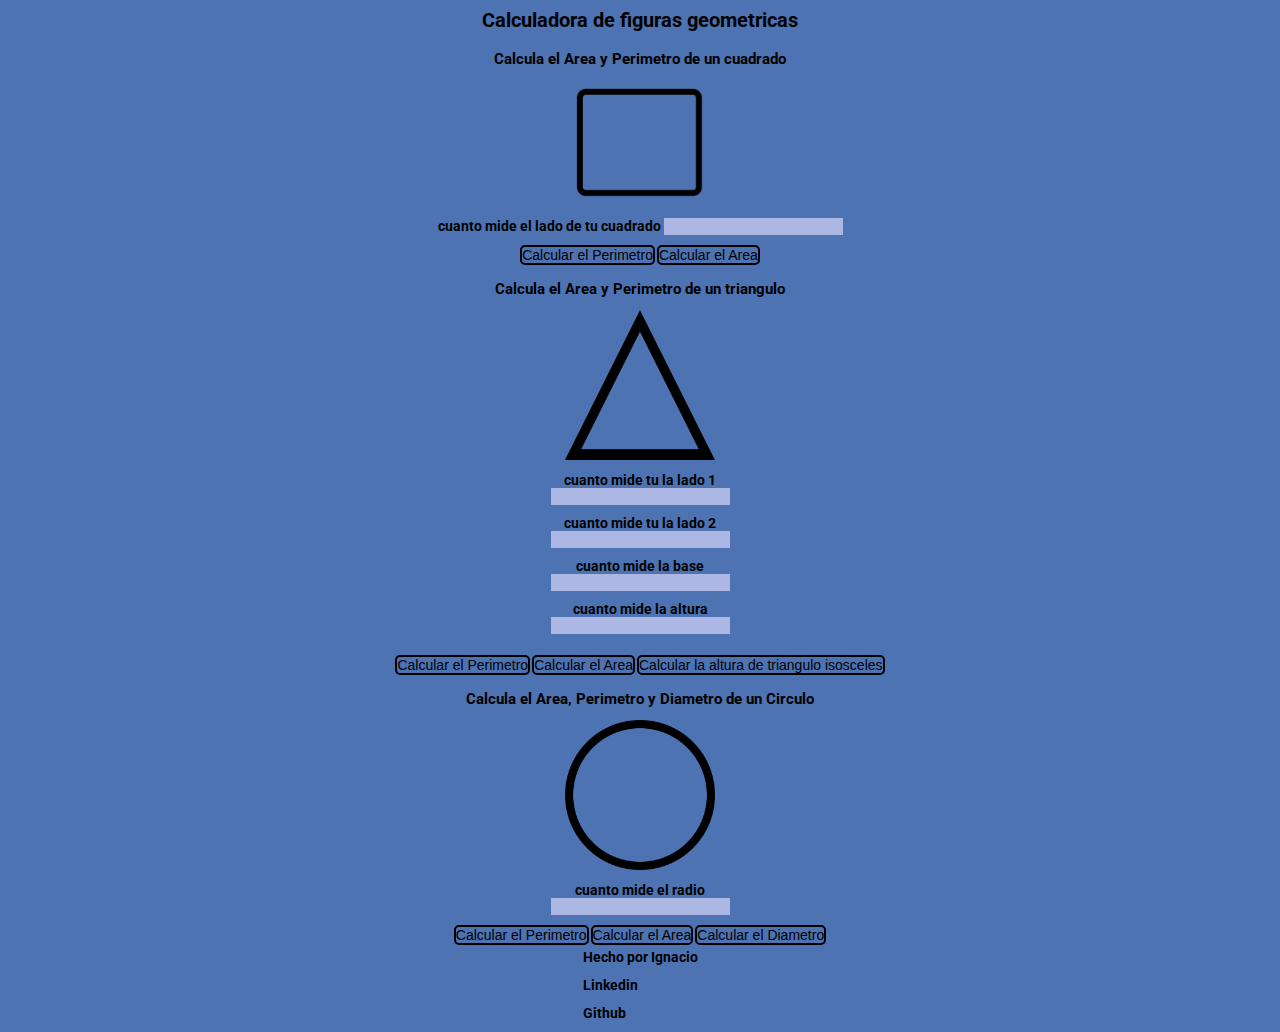
<file: index.html>
<!DOCTYPE html>
<html lang="en">
<head>
    <meta charset="UTF-8">
    <meta http-equiv="X-UA-Compatible" content="IE=edge">
    <meta name="viewport" content="width=device-width, initial-scale=1.0">
    <title>Figuras geometricas</title>
    <link rel="stylesheet" href="style.css">
    <link rel="preconnect" href="https://fonts.googleapis.com">
    <link rel="preconnect" href="https://fonts.gstatic.com" crossorigin>
    <link href="https://fonts.googleapis.com/css2?family=Roboto:wght@300;400&display=swap" rel="stylesheet">
</head>
<body>
    <header>
        <h1>
            Calculadora de figuras geometricas
        </h1>
    </header>

    <section class="section-cuadrado">
        <h2>Calcula el Area y Perimetro de un cuadrado</h2>
        <img src="./img/cuadrado1.png" alt="imagen de un cuadrado">
        <form action="">
            <label for="InputCuadrado">
                cuanto mide el lado de tu cuadrado
            </label>
            <input id="InputCuadrado" type="number" value=""><br>
            <p id="ResultadoCuadrado"></p>
            <button type="button" onclick="calcularPerimetroCuadrado()">Calcular el Perimetro</button>
            <button type="button" onclick="calcularAreaCuadrado()">Calcular el Area</button>
        </form>
    </section>

    <section class="section-triangulo">
        <h2>Calcula el Area y Perimetro de un triangulo</h2>
        <img src="./img/triangulo1.png" alt="imagen de un triangulo">
        <form action="">
            <label for="InputT1">
                cuanto mide tu la lado 1
            </label>
            <input id="InputT1" type="number">

            <br><label for="InputT2">
                cuanto mide tu la lado 2
            </label>
            <input id="InputT2" type="number">

            <br><label for="InputBase">
                cuanto mide la base
            </label>
            <input id="InputBase" type="number">

            <br><label for="InputAltura">
                cuanto mide la altura
            </label>
            <input id="InputAltura" type="number">

            <p id="ResultadoTriangulo"></p>

            <br><button type="button" onclick="calcularPerimetroTriangulo()">Calcular el Perimetro</button>
            <button type="button" onclick="calcularAreaTriangulo()">Calcular el Area</button>
            <button type="button" onclick="calcularAlturaTrianguloIso()">Calcular la altura de triangulo isosceles</button>
        </form>
    </section>

    <section class="section-circulo">
        <h2>Calcula el Area, Perimetro y Diametro de un Circulo</h2>
        <img src="./img/circulo3.png" alt="">
        <form action="">
            <label for="InputRadio">
                cuanto mide el radio
            </label>
            <input id="InputRadio" type="number"><br>

            <p id="ResultadoCirculo"></p>

            <button type="button" onclick="calcularPerimetroCirculo()">Calcular el Perimetro</button>
            <button type="button" onclick="calcularAreaCirculo()">Calcular el Area</button>
            <button type="button" onclick="calcularDiametroCirculo()">Calcular el Diametro</button>
        </form>
    </section>
    <footer>
        <section>
            <ul>
                <li>Hecho por Ignacio</li>
                <li><a href="https://www.linkedin.com/in/freddy-ignacio-colque/">Linkedin</a></li>
                <li><a href="https://github.com/FreddyIgnacio">Github</a></li>
            </ul>
        </section>
    </footer>
    <script src="./figuras.js"></script>
</body>
</html>
</file>
<file: style.css>
*{
    box-sizing: border-box;
    margin: 0;
    padding: 0;
}
html{
    font-size: 62.5%;
    font-family: 'Roboto', sans-serif;
}
body{
    background-color: #2b58a5d6;
}

header{
    position: relative;
    display: flex;
    justify-content: center;
    width: 100%;
    min-width: 320px;
    height: 50px;
    padding-top: 8px;
}

/*Estilos del cuadrado*/
.section-cuadrado{
    position: relative;
    display: flex;
    justify-content: center;
    flex-direction: column;
    text-align: center;
    padding-bottom: 15px;
}
.section-cuadrado label{
    font-size: 1.4rem;
    font-weight: bold;
}
.section-cuadrado p{
    font-size: 1.4rem;
    font-weight: bold;
}
.section-cuadrado button{
    font-size: 1.4rem;
    border-radius: 5px;
    background-color: transparent;
    border: 2px solid;
}
.section-cuadrado input {
    background-color: #adb7e3;
    border: 1px solid #adb7e3;
    margin-bottom: 10px;
}
.section-cuadrado img{
    width: 150px;
    height: 150px;
    margin: auto;
}

/*Estilos del triangulo*/
.section-triangulo{
    position: relative;
    display: flex;
    justify-content: center;
    flex-direction: column;
    text-align: center;
    padding-bottom: 15px;
}
.section-triangulo label{
    font-size: 1.4rem;
    font-weight: bold;
    display: block;
}
.section-triangulo p{
    font-size: 1.4rem;
    font-weight: bold;
}
.section-triangulo button{
    font-size: 1.4rem;
    border-radius: 5px;
    background-color: transparent;
    border: 2px solid;
}
.section-triangulo input{
    background-color: #adb7e3;
    border: 1px solid #adb7e3;
    margin-bottom: 10px;
}
.section-triangulo img{
    width: 150px;
    height: 150px;
    margin: 12px auto;
}

/*Estilos del circulo*/
.section-circulo{
    position: relative;
    display: flex;
    justify-content: center;
    flex-direction: column;
    text-align: center;
    padding-bottom: 15px;
}
.section-circulo label{
    font-size: 1.4rem;
    font-weight: bold;
    display: block;
}
.section-circulo p{
    font-size: 1.4rem;
    font-weight: bold;
}
.section-circulo button{
    font-size: 1.4rem;
    border-radius: 5px;
    background-color: transparent;
    border: 2px solid;
}
.section-circulo input{
    background-color: #adb7e3;
    border: 1px solid #adb7e3;
    margin-bottom: 10px;
}
.section-circulo img{
    width: 150px;
    height: 150px;
    margin: 12px auto;
}

footer{
    display: flex;
    width: 100%;
    height: 50px;
}

footer section{
    display: flex;
    width: 100%;
    justify-content: center;
    align-items: center;
}
footer ul{
    font-size: 1.4rem;
    font-weight: bold;
    line-height: 1.8rem;
    list-style: none;
}
footer li{
    margin: 10px 0;
}
footer a{
    text-decoration: none;
    color: black;
}
</file>
